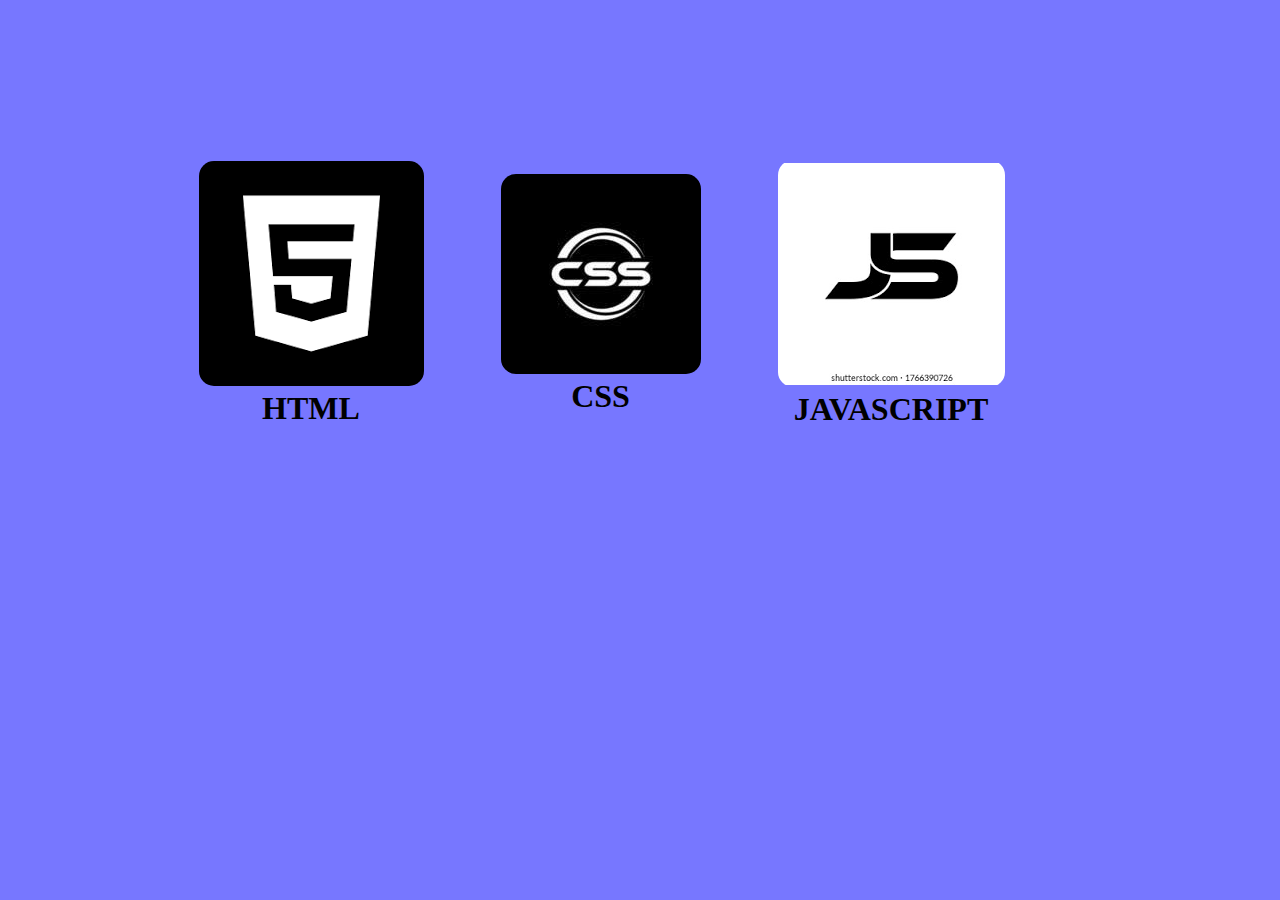
<file: index.html>
<!DOCTYPE html>
<html lang="en">
<head>
    <meta charset="UTF-8">
    <meta name="viewport" content="width=device-width, initial-scale=1.0">
    <link rel="stylesheet" href="index.css">
    <title>HTML</title>
</head>
<body>
    <div class="container">
        <div class="html">
        
        <a href="HTML.html"><img src="images/images.png" alt=""></a>
        <h1>HTML</h1>
         </div>
    <div class="css">
       
        <a href="CSS.html"> <img class="cssimg" src="images/css b.jpg" alt=""></a>
        <h1>CSS</h1>
    </div>
    <div class="js">
        
        <a href="js.html"><img src="images/images  js.png" alt=""></a>
       <h1>JAVASCRIPT</h1>
    </div>
    <div class="background-animation"></div>

    </div>



</body>
</html>
</file>
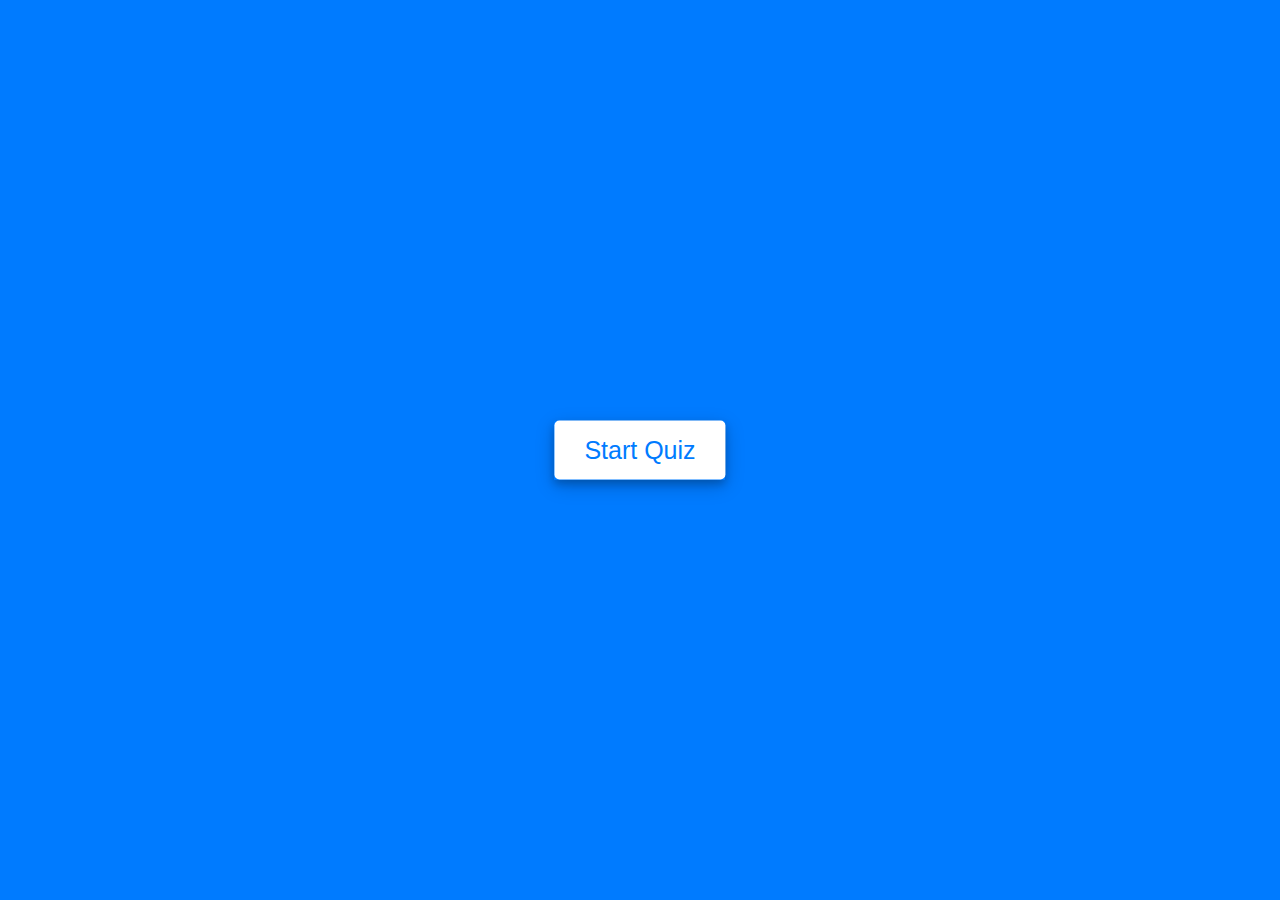
<file: CSS.html>
<!DOCTYPE html>
<html lang="en">
<head>
    <meta charset="UTF-8">
    <meta name="viewport" content="width=device-width, initial-scale=1.0">
    <link rel="stylesheet" href="style.css">
    <title>Document</title>
</head>
<body>
     <!-- <div class="container"> -->
        <div class="start-btn"><button> Start Quiz</button></div>

        <!-- <div class="categories">
            <div class="git img">
                <a href="/Git_Que.html">
                    <img src="/img/Git.png">
                    <h1>Git MCQ</h1>
                </a>
            </div>
            <div class="oops img">
                <img src="/img/oop.png" alt="">
                <h1>Oop MCQ</h1>
            </div>
            <div class="sql img">
                <img src="/img/SQL.png" alt="">
                <h1>SQL MCQ</h1>
            </div>
        </div> -->
    
        <div class="info-box">
            <div class="info-title">
                <span>Some Rules of this Quiz</span>
            </div>
            <div class="info-list">
                <div class="info">1. You will have only <span>15 seconds</span> per each question.</div>
                <div class="info">2. Once you select your answer,you can't reselect.</div>
                <div class="info">3. You can't select any option once time goes off.</div>
                <div class="info">4. You can't exit from the Quiz while you're playing.</div>
                <div class="info">5. You'll get points on the basis of your correct answer.</div>
            </div>
            <div class="buttons">
                <button class="quit">Exit Quiz</button>
                <button class="restart">Continue</button>
            </div>
        </div>
        <div class="quiz-box">
            <header>
                <div class="title">Awesome Quiz Application</div>
                <div class="timer">
                    <div class="time-text">Time Left</div>
                    <div class="timer-sec">15</div>
                </div>
                <div class="time-line"></div>
            </header>
            <section>
                <div class="que-text">
                    <!-- <span>What does HTML stand for?</span> -->
                    <div class="icon"></div>
                </div>
                <div class="option-list">
                   
                </div>
            </section>
    
            <footer>
                <div class="total-que">
                    
                </div>
                <button class="next-btn">Next Que</button>
            </footer>
        </div>
    
        <!-- Result Box -->
    
        <div class="result-box">
            <div class="icon">
                <svg xmlns="http://www.w3.org/2000/svg" height="1em"
                    viewBox="0 0 576 512"><!--! Font Awesome Free 6.4.2 by @fontawesome - https://fontawesome.com License - https://fontawesome.com/license (Commercial License) Copyright 2023 Fonticons, Inc. -->
                    <path
                        d="M309 106c11.4-7 19-19.7 19-34c0-22.1-17.9-40-40-40s-40 17.9-40 40c0 14.4 7.6 27 19 34L209.7 220.6c-9.1 18.2-32.7 23.4-48.6 10.7L72 160c5-6.7 8-15 8-24c0-22.1-17.9-40-40-40S0 113.9 0 136s17.9 40 40 40c.2 0 .5 0 .7 0L86.4 427.4c5.5 30.4 32 52.6 63 52.6H426.6c30.9 0 57.4-22.1 63-52.6L535.3 176c.2 0 .5 0 .7 0c22.1 0 40-17.9 40-40s-17.9-40-40-40s-40 17.9-40 40c0 9 3 17.3 8 24l-89.1 71.3c-15.9 12.7-39.5 7.5-48.6-10.7L309 106z" />
                </svg>
            </div>
            <div class="complete-text">You'va completed the Quiz!</div>
            <div class="score-text">
                <!-- <span>and sorry, You got only <p>2</p> out of <p>5</p></span> -->
            </div>
            <div class="buttons">
                <button class="restart">Replay Quiz</button>
                <button class="quit">Quit Quiz</button>
            </div>
        </div>
        </div>
        <Script src="CSS.JS"></Script>
        <Script src="CSS_ques.js"></Script>
         
</body>
</html>
</file>
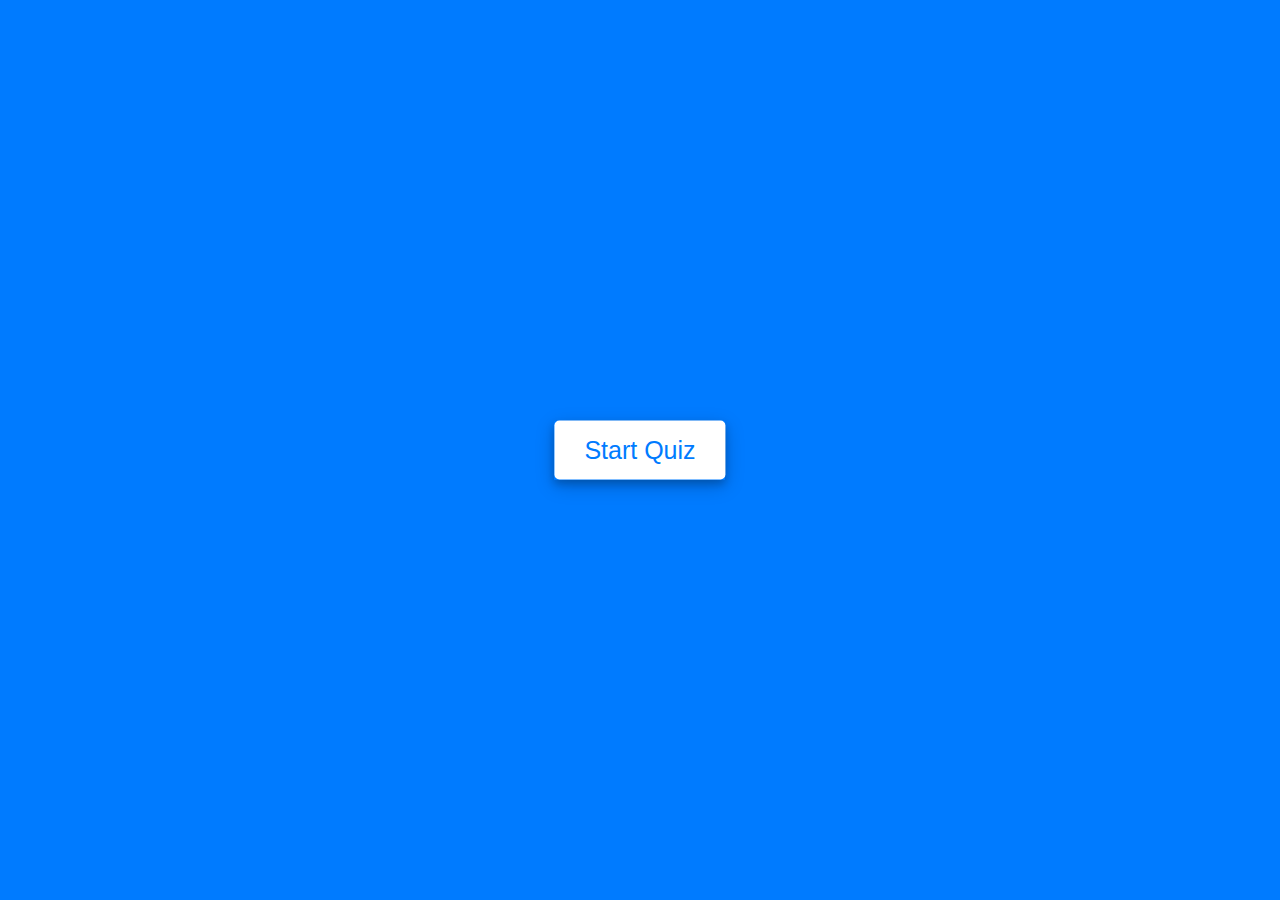
<file: HTML.html>
<!DOCTYPE html>
<html lang="en">

<head>
    <meta charset="UTF-8">
    <meta name="viewport" content="width=device-width, initial-scale=1.0">
    <title>Git MCQ</title>
    <link rel="stylesheet" href="/style.css">
    <link rel="stylesheet" href="https://cdnjs.cloudflare.com/ajax/libs/font-awesome/4.7.0/css/font-awesome.min.css">
</head>

<body>
    <!-- <div class="container"> -->
    <div class="start-btn"><button> Start Quiz</button></div>

    <!-- <div class="categories">
        <div class="git img">
            <a href="/Git_Que.html">
                <img src="/img/Git.png">
                <h1>Git MCQ</h1>
            </a>
        </div>
        <div class="oops img">
            <img src="/img/oop.png" alt="">
            <h1>Oop MCQ</h1>
        </div>
        <div class="sql img">
            <img src="/img/SQL.png" alt="">
            <h1>SQL MCQ</h1>
        </div>
    </div> -->

    <div class="info-box">
        <div class="info-title">
            <span>Some Rules of this Quiz</span>
        </div>
        <div class="info-list">
            <div class="info">1. You will have only <span>15 seconds</span> per each question.</div>
            <div class="info">2. Once you select your answer,you can't reselect.</div>
            <div class="info">3. You can't select any option once time goes off.</div>
            <div class="info">4. You can't exit from the Quiz while you're playing.</div>
            <div class="info">5. You'll get points on the basis of your correct answer.</div>
        </div>
        <div class="buttons">
            <button class="quit">Exit Quiz</button>
            <button class="restart">Continue</button>
        </div>
    </div>
    <div class="quiz-box">
        <header>
            <div class="title">Awesome Quiz Application</div>
            <div class="timer">
                <div class="time-text">Time Left</div>
                <div class="timer-sec">15</div>
            </div>
            <div class="time-line"></div>
        </header>
        <section>
            <div class="que-text">
                <span>What does HTML stand for?</span> 
                <div class="icon"></div>
            </div>
            <div class="option-list">
                <!-- <div class="option">
                <span>Hyper Text Preprocesser</span>
                <div class="icon tick"><svg xmlns="http://www.w3.org/2000/svg" height="1em" viewBox="0 0 448 512"><path d="M438.6 105.4c12.5 12.5 12.5 32.8 0 45.3l-256 256c-12.5 12.5-32.8 12.5-45.3 0l-128-128c-12.5-12.5-12.5-32.8 0-45.3s32.8-12.5 45.3 0L160 338.7 393.4 105.4c12.5-12.5 32.8-12.5 45.3 0z"/></svg></div>
            </div>
                <div class="option">
                <span>Hyper Text Markup Language</span>
                <div class="icon cross"><svg xmlns="http://www.w3.org/2000/svg" height="1em" viewBox="0 0 384 512"><path d="M342.6 150.6c12.5-12.5 12.5-32.8 0-45.3s-32.8-12.5-45.3 0L192 210.7 86.6 105.4c-12.5-12.5-32.8-12.5-45.3 0s-12.5 32.8 0 45.3L146.7 256 41.4 361.4c-12.5 12.5-12.5 32.8 0 45.3s32.8 12.5 45.3 0L192 301.3 297.4 406.6c12.5 12.5 32.8 12.5 45.3 0s12.5-32.8 0-45.3L237.3 256 342.6 150.6z"/></svg></div>
            </div>
                <div class="option">
                <span>Hyper Text Multiple Language</span>
                <div class="icon"><i class="fa-regular fa-clock"></i></div>
            </div>
                <div class="option">
                <span>Hyper Tool Multi Language</span>
                <div class="icon"><i class="fa-regular fa-clock"></i></div>
            </div> -->

            </div>
        </section>

        <footer>
            <div class="total-que">
                <!-- <span><p>2</p>of<p>5</p>Questions</span> -->
            </div>
            <button class="next-btn">Next Que</button>
        </footer>
    </div>

    <!-- Result Box -->

    <div class="result-box">
        <div class="icon">
            <svg xmlns="http://www.w3.org/2000/svg" height="1em"
                viewBox="0 0 576 512"><!--! Font Awesome Free 6.4.2 by @fontawesome - https://fontawesome.com License - https://fontawesome.com/license (Commercial License) Copyright 2023 Fonticons, Inc. -->
                <path
                    d="M309 106c11.4-7 19-19.7 19-34c0-22.1-17.9-40-40-40s-40 17.9-40 40c0 14.4 7.6 27 19 34L209.7 220.6c-9.1 18.2-32.7 23.4-48.6 10.7L72 160c5-6.7 8-15 8-24c0-22.1-17.9-40-40-40S0 113.9 0 136s17.9 40 40 40c.2 0 .5 0 .7 0L86.4 427.4c5.5 30.4 32 52.6 63 52.6H426.6c30.9 0 57.4-22.1 63-52.6L535.3 176c.2 0 .5 0 .7 0c22.1 0 40-17.9 40-40s-17.9-40-40-40s-40 17.9-40 40c0 9 3 17.3 8 24l-89.1 71.3c-15.9 12.7-39.5 7.5-48.6-10.7L309 106z" />
            </svg>
        </div>
        <div class="complete-text">You've completed the Quiz!</div>
        <div class="score-text">
            <!-- <span>and sorry, You got only <p>2</p> out of <p>5</p></span> -->
        </div>
        <div class="buttons">
            <button class="restart">Replay Quiz</button>
            <button class="quit">Quit Quiz</button>
        </div>
    </div>
    <script src="/HTML.JS"></script>
    <script src="/html_ques.js"></script>
</body>

</html>
<!-- <section>
    <div class="que-text">
        <span> Which feature was already introduced before HTML5?</span>
        <div class="icon"><i class="fa-solid fa-check"></i></div>
    </div>
    <div class="option-list">
        <div class="option">
        <span> Canvas/SVG</span>
        <div class="icon"><i class="fa-regular fa-clock"></i></i></div>
    </div>
        <div class="option">
        <span>Video</span>
        <div class="icon"><i class="fa-regular fa-clock"></i></i></div>
    </div>
        <div class="option">
        <span>Geolocation</span>
        <div class="icon"><i class="fa-regular fa-clock"></i></i></div>
    </div>
        <div class="option">
        <span>Frames</span>
        <div class="icon"><i class="fa-regular fa-clock"></i></i></div>
    </div>
    
    </div>
</section> -->
</file>
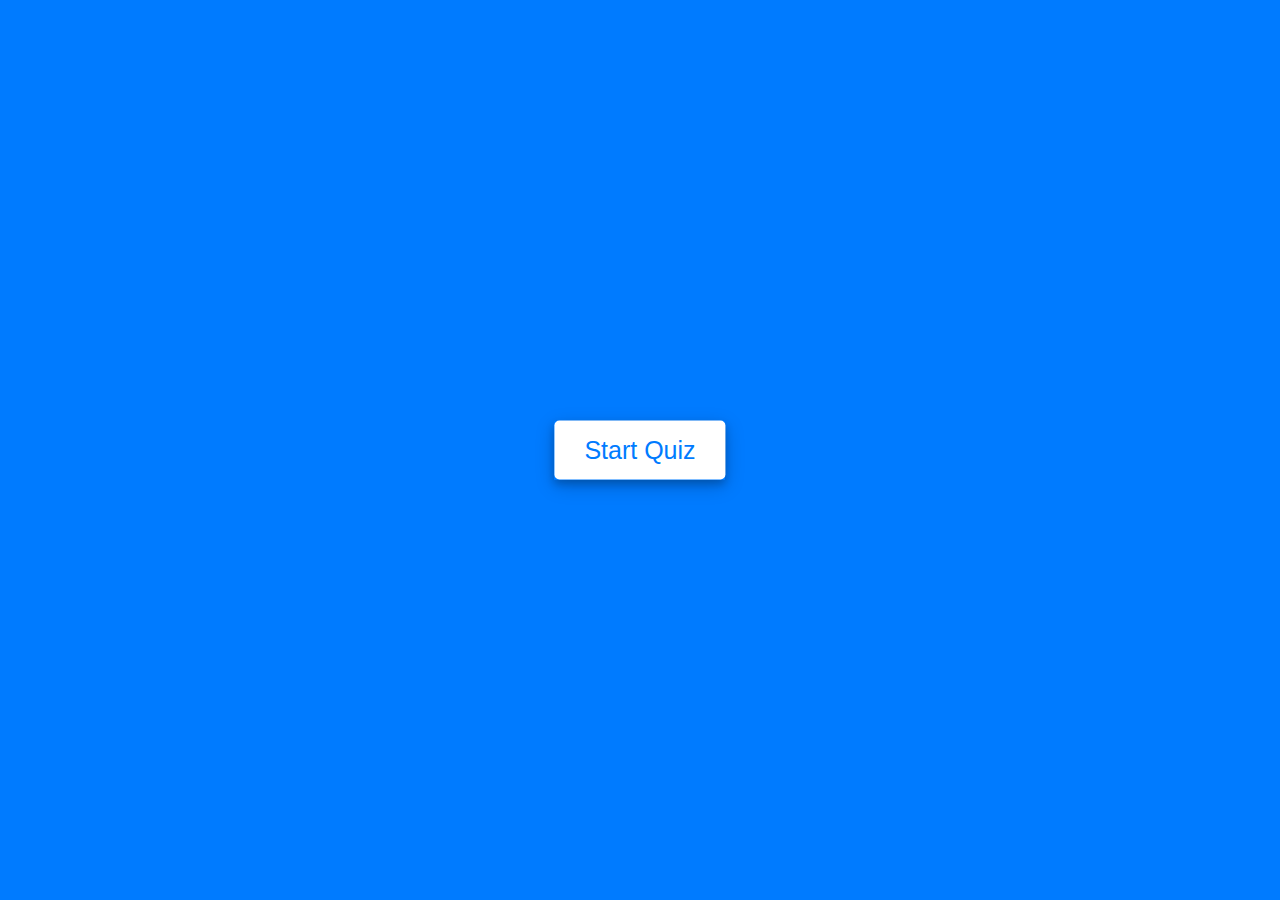
<file: js.html>
<!DOCTYPE html>
<html lang="en">

<head>
    <meta charset="UTF-8">
    <meta name="viewport" content="width=device-width, initial-scale=1.0">
    <title>Git MCQ</title>
    <link rel="stylesheet" href="/style.css">
    <link rel="stylesheet" href="https://cdnjs.cloudflare.com/ajax/libs/font-awesome/4.7.0/css/font-awesome.min.css">
</head>

<body>
    <!-- <div class="container"> -->
    <div class="start-btn"><button> Start Quiz</button></div>

    <!-- <div class="categories">
        <div class="git img">
            <a href="/Git_Que.html">
                <img src="/img/Git.png">
                <h1>Git MCQ</h1>
            </a>
        </div>
        <div class="oops img">
            <img src="/img/oop.png" alt="">
            <h1>Oop MCQ</h1>
        </div>
        <div class="sql img">
            <img src="/img/SQL.png" alt="">
            <h1>SQL MCQ</h1>
        </div>
    </div> -->

    <div class="info-box">
        <div class="info-title">
            <span>Some Rules of this Quiz</span>
        </div>
        <div class="info-list">
            <div class="info">1. You will have only <span>15 seconds</span> per each question.</div>
            <div class="info">2. Once you select your answer,you can't reselect.</div>
            <div class="info">3. You can't select any option once time goes off.</div>
            <div class="info">4. You can't exit from the Quiz while you're playing.</div>
            <div class="info">5. You'll get points on the basis of your correct answer.</div>
        </div>
        <div class="buttons">
            <button class="quit">Exit Quiz</button>
            <button class="restart">Continue</button>
        </div>
    </div>
    <div class="quiz-box">
        <header>
            <div class="title">Awesome Quiz Application</div>
            <div class="timer">
                <div class="time-text">Time Left</div>
                <div class="timer-sec">15</div>
            </div>
            <div class="time-line"></div>
        </header>
        <section>
            <div class="que-text">
                <span>What does HTML stand for?</span> 
                <div class="icon"></div>
            </div>
            <div class="option-list">
                <!-- <div class="option">
                <span>Hyper Text Preprocesser</span>
                <div class="icon tick"><svg xmlns="http://www.w3.org/2000/svg" height="1em" viewBox="0 0 448 512"><path d="M438.6 105.4c12.5 12.5 12.5 32.8 0 45.3l-256 256c-12.5 12.5-32.8 12.5-45.3 0l-128-128c-12.5-12.5-12.5-32.8 0-45.3s32.8-12.5 45.3 0L160 338.7 393.4 105.4c12.5-12.5 32.8-12.5 45.3 0z"/></svg></div>
            </div>
                <div class="option">
                <span>Hyper Text Markup Language</span>
                <div class="icon cross"><svg xmlns="http://www.w3.org/2000/svg" height="1em" viewBox="0 0 384 512"><path d="M342.6 150.6c12.5-12.5 12.5-32.8 0-45.3s-32.8-12.5-45.3 0L192 210.7 86.6 105.4c-12.5-12.5-32.8-12.5-45.3 0s-12.5 32.8 0 45.3L146.7 256 41.4 361.4c-12.5 12.5-12.5 32.8 0 45.3s32.8 12.5 45.3 0L192 301.3 297.4 406.6c12.5 12.5 32.8 12.5 45.3 0s12.5-32.8 0-45.3L237.3 256 342.6 150.6z"/></svg></div>
            </div>
                <div class="option">
                <span>Hyper Text Multiple Language</span>
                <div class="icon"><i class="fa-regular fa-clock"></i></div>
            </div>
                <div class="option">
                <span>Hyper Tool Multi Language</span>
                <div class="icon"><i class="fa-regular fa-clock"></i></div>
            </div> -->

            </div>
        </section>

        <footer>
            <div class="total-que">
                <!-- <span><p>2</p>of<p>5</p>Questions</span> -->
            </div>
            <button class="next-btn">Next Que</button>
        </footer>
    </div>

    <!-- Result Box -->

    <div class="result-box">
        <div class="icon">
            <svg xmlns="http://www.w3.org/2000/svg" height="1em"
                viewBox="0 0 576 512"><!--! Font Awesome Free 6.4.2 by @fontawesome - https://fontawesome.com License - https://fontawesome.com/license (Commercial License) Copyright 2023 Fonticons, Inc. -->
                <path
                    d="M309 106c11.4-7 19-19.7 19-34c0-22.1-17.9-40-40-40s-40 17.9-40 40c0 14.4 7.6 27 19 34L209.7 220.6c-9.1 18.2-32.7 23.4-48.6 10.7L72 160c5-6.7 8-15 8-24c0-22.1-17.9-40-40-40S0 113.9 0 136s17.9 40 40 40c.2 0 .5 0 .7 0L86.4 427.4c5.5 30.4 32 52.6 63 52.6H426.6c30.9 0 57.4-22.1 63-52.6L535.3 176c.2 0 .5 0 .7 0c22.1 0 40-17.9 40-40s-17.9-40-40-40s-40 17.9-40 40c0 9 3 17.3 8 24l-89.1 71.3c-15.9 12.7-39.5 7.5-48.6-10.7L309 106z" />
            </svg>
        </div>
        <div class="complete-text">You've completed the Quiz!</div>
        <div class="score-text">
            <!-- <span>and sorry, You got only <p>2</p> out of <p>5</p></span> -->
        </div>
        <div class="buttons">
            <button class="restart">Replay Quiz</button>
            <button class="quit">Quit Quiz</button>
        </div>
    </div>
    <script src="/js.js"></script>
    <script src="/js.ques.js"></script>
</body>

</html>
<!-- <section>
    <div class="que-text">
        <span> Which feature was already introduced before HTML5?</span>
        <div class="icon"><i class="fa-solid fa-check"></i></div>
    </div>
    <div class="option-list">
        <div class="option">
        <span> Canvas/SVG</span>
        <div class="icon"><i class="fa-regular fa-clock"></i></i></div>
    </div>
        <div class="option">
        <span>Video</span>
        <div class="icon"><i class="fa-regular fa-clock"></i></i></div>
    </div>
        <div class="option">
        <span>Geolocation</span>
        <div class="icon"><i class="fa-regular fa-clock"></i></i></div>
    </div>
        <div class="option">
        <span>Frames</span>
        <div class="icon"><i class="fa-regular fa-clock"></i></i></div>
    </div>
    
    </div>
</section> -->
</file>
<file: index.css>
*{
    margin: 0;
    padding: 0;
    box-sizing: border-box;
}
body{
    background: rgba(0, 0, 255, 0.534);
}
.container{
    display:flex ;
    flex-direction:row;
    justify-content: space-around;
    align-items: center;
    margin: 160px;
    text-align: center;


    
}


.container img {
    width: 100%;
    aspect-ratio: 3/3;
    object-fit: contain;
    border-radius:15px;

    
}
img:hover{
    
    transform: scale(1.2,0.1.0);
    transition: 0.5s;
    overflow: hidden;

}

                /* Responsive */
@media(max-width:1000px){
    .container {
        width: 77%;
    }
    .container img {
        width: 80%;
    }
    h1{
        font-size: 20px;
    }
}
@media(max-width:711px){
    .container {
        display: flex;
        flex-direction: row;
        justify-content: space-around;
        align-items: center;
        margin: 104px;
    }
}
@media(max-width:915px){
    .container {
        display: flex;
        flex-direction: row;
        justify-content: space-around;
        align-items: center;
        margin: 124px;
        }
}
@media(max-width:620px){
    .container {
        display: flex;
        flex-direction: column;
        justify-content: space-around;
        align-items: center;
        margin: 58px;
        overflow: hidden;
    }
}
@media (max-width:375px){
    .container {
        width: 50%;
    }
    .container {
        display: flex;
        flex-direction: column;
        justify-content: space-around;
        align-items: center;
        margin: 85px;
        text-align: center;
    }
    
}
</file>
<file: style.css>
*{
    margin: 0;
    padding: 0;
     box-sizing: border-box;
     font-family: 'Segoe UI', Tahoma, Geneva, Verdana, sans-serif;
}

/* .container{
    width: 100%;
    height: 100vh;
    background: #007bff;
  
} */

body{
    background: #007bff;
}

.start-btn, .info-box, .quiz-box, .result-box{
   position: absolute;
   top: 50%;
   left: 50%;
   transform: translate(-50%, -50%);
   box-shadow: 0px 4px 8px 0 rgba(0, 0, 0, 0.2),
               0px 6px 20px 0 rgba(0, 0, 0, 0.20);
   transition: all 0.3s ease; 
}

.info-box.activeInfo, 
.quiz-box.activeQuiz,
.result-box.activeResult{
    z-index: 5;
    opacity: 1;
    pointer-events: auto;
    transform: translate(-50%, -50%) scale(1);
}

.start-btn button{
    font-size: 25px;
    font-weight: 500;
    color: #007bff;
    background: #fff;
    padding: 15px 30px;
    outline: none;
    border: none;
    border-radius: 5px;
    cursor: pointer;
}

.info-box{
    max-width: 600px;
    height: auto;
    background: #fff;
    border-radius: 5px;
    opacity: 0;
    pointer-events: none;
    transform: translate(-50%, -50%) scale(0.9);
}

.info-box .info-title{
    width: 100%;
    min-height: 40px;
    border-bottom: 1px solid lightgrey;
    display: flex;
    align-items: center;
    padding: 0 35px;
    font-size: clamp(0.5rem, 1.5rem, 2rem);
    font-weight: 600;
}

.info-box .info-list{
    line-height: 2;
    padding: 25px 40px;
}


.info-box .info-list .info{
    margin: 5px 0;
    font-size: clamp(0.5rem,1.3rem,3rem);
}

.info-box .info-list .info span{
    font-weight: 600;
    color: #007bff;
}

.info-box .buttons{
    min-height: 60px;
    display: flex;
    align-items: center;
    justify-content: flex-end;
    padding: 0 35px;
    border-top: 1px solid lightgrey;
}

.info-box .buttons button{
    margin: 0 5px;
    height: 40px;
    width: 100px;
    outline: none;
    border: 1px solid #007bff;
    border-radius: 5px;
    color: #fff;
    font-size: 17px;
    font-weight: 600;
    cursor: pointer;
    transition: all 0.3s ease;
}

.buttons button.restart{
     color: #fff;
     background: #007bff;
}

.buttons button.restart:hover{
    background: #0263ca;
}

.buttons button.quit{
    color: #007bff;
}

.buttons button.quit:hover{
    color: #fff;
    background: #007bff;
}


.quiz-box{
    width: 600px;
    background: #fff;
    border-radius: 5px;
    opacity: 0;
    pointer-events: none;
    transform: translate(-50%, -50%) scale(0.9);
}

.quiz-box header{
    position: relative;
    z-index: 99;
    height: 70px;
    padding: 0 30px;
    background: #fff;
    display: flex;
    align-items: center;
    justify-content: space-between;
    border-radius: 5px 5px 0 0;
    box-shadow: 0px 3px 5px 1px rgba(0, 0, 0, 0.1);
}

.quiz-box header .title{
    font-size: 23px;
    font-weight: 600;
}

.quiz-box header .timer{
    display: flex;
    align-items: center;
    justify-content: space-between;
    width: 145px;
    height: 45px;
    background: #cce5ff;
    border: 1px solid #b8daff;
    border-radius: 5px;
    padding: 0 8px;
}

.quiz-box header .timer .time-text{
    font-size: 17px;
    font-weight: 400;
    user-select: none;
}

.quiz-box header .timer .timer-sec{
    font-size: 18px;
    font-weight: 500;
    background: #343a40;
    height: 30px;
    width: 45px;
    color: #fff;
    text-align: center;
    line-height: 27px;
    border-radius: 5px;
    border: 1px solid #343a40;
    user-select: none;
}

.quiz-box header .time-line{
    position: absolute;
    bottom: 0px;
    left: 0px;
    height: 3px;
    background: #007bff;
}

.quiz-box section{
    padding: 25px 30px 20px 30px;
    background: #fff;
}

.quiz-box section .que-text{
    font-size: 25px;
    font-weight: 600;
}

.quiz-box section .option-list{
    padding: 25px 0;
    display: block;
}

section .option-list .option{
background: aliceblue;
border: 1px solid #84c5fe;
border-radius: 5px;
padding: 8px 15px;
margin-bottom: 15px;
font-size: 20px;
display: flex;
align-items: center;
justify-content: space-between;
cursor: pointer;
transition: all 0.3s ease;
}

section .option-list .option:hover{
    color: #004085;
    background: #cce5ff;
    border-color: #b8daff;
}

.option-list .option:last-child{
    margin-bottom: 0px;
}

.option-list .option .icon{
    height: 26px;
    width: 26px;
    border: 2px solid transparent;
    border-radius: 50%;
    text-align: center;
    font-size: 13px;
    line-height: 27px;
    pointer-events: none;
}

.option-list .option .icon.tick{
    color: #23903c;
    border-color: #23903c;
    background: #d4edda;
}

.option-list .option .icon.cross{
    color: #a42834;
    background: #f8d7da;
    border-color: #a42834;
}

.option-list .option.correct{
    color: #155724;
    background: #d4edda;
    border-color: #c3e6cb;
}

.option-list .option.incorrect{
    color: #721c24;
    background: #f8e6da;
    border-color: #f5c6cb;
}

.option-list .option.disabled{
    pointer-events: none;
}

.quiz-box footer{
    height: 60px;
    width: 100%;
    padding: 0 30px;
    display: flex;
    align-items: center;
    justify-content: space-between;
}

.quiz-box footer .total-que span{
    display: flex;
    user-select: none;   
}

footer .total-que span p{
    font-weight: 500;
    padding: 0 5px;
}

.total-que span p:first-child{
    padding-left: 0px;
}

footer .next-btn{
    display: none;
    height: 40px;
    padding: 0 13px;
    font-size: 18px;
    font-weight: 400;
    border: none;
    outline: none;
    color: #fff;
    background: #007bff;
    border-radius: 5px;
    border: 1px solid #007bff;
    cursor: pointer;
    transition: all 0.3s ease;
}

footer .next-btn:hover{
    background: #0263ca;
}

.result-box{
    background: #fff;
    width: 450px;
    padding: 25px 30px;
    border-radius: 5px;
    display: flex;
    text-align: center;
    align-items: center;
    flex-direction: column;
    justify-content: space-between;
    opacity: 0;
    pointer-events: none;
    transform: translate(-50%, -50%) scale(0.9);
}

.result-box .icon{
    font-size: 100px;
    color: #007bff;
    margin-bottom: 10px;
}

.result-box .complete-text{
    font-size: 20px;
    font-weight: 500;
}

.result-box .score-text span{
    display: flex;
    margin: 10px 0;
    font-size: 18px;
    font-weight: 500;
}

.score-text span p{
    font-weight: 600;
    padding: 0 4px;
}

.result-box .buttons{
    display: flex;
    margin: 20px 0;
}

.result-box .buttons button{
    margin: 0 10px;
    height: 45px;
    padding: 0 20px;
    border: none;
    outline: none;
    font-size: 18px;
    font-weight: 500;
    border-radius: 5px;
    border: 1px solid #007bff;
    cursor: pointer;
    transition: all 0.3s ease;
}

.buttons button.restart{
    color: #fff;
    background: #007bff;
}

.buttons button.restart:hover{
   background: #0263ca;
}

.buttons button.quit{
   color: #007bff;
}

.buttons button.quit:hover{
   color: #fff;
   background: #007bff;
}

@media(max-width:600px){
    .quiz-box header .timer .timer-sec {
        font-size: 15px;
        height: 25px;
        width: 40px;
        line-height: 23px;
    }

    .quiz-box header .timer .time-text {
        font-size: 14px;
    }

.quiz-box section {
    padding: 25px 15px 20px 20px;
    background: #fff;
}

.quiz-box section .que-text {
    font-size: 16px;
   padding: 0 15px;
}

section .option-list .option {
    font-size: 14px;
    margin: 8px 15px;
}

.quiz-box section .option-list {
    padding: 10px 0;
/* .info-box,.quiz-box,.result-box {
    width: 380px;
    top: 60%;
    left: 64%;
} */
}
.info-box .info-list .info {
    font-size: 13px;
}
.quiz-box footer {
margin: 0 15px;
width: 97%;
}

.quiz-box header {
padding: 8px 15px 8px 45px;
}

    .start-btn{
        top: 50%;
        left: 54%;
    }
    .start-btn button {
        font-size: 18px;
        padding: 8px
    }

    .info-box, .quiz-box, .result-box{
        width: 380px;
        top: 50%;
        left: 50%;
        transform: translate(-50%, -50%);
        
    }

    .time-line{
        display: none;
    }    
    
    .info-box,.quiz-box,.result-box {
        width: 380px;
        top: 50%;
        left: 50%;
    }

    

    .info-box .info-list .info {
        font-size: 13px;
}
}

@media(max-width:550px){
    .quiz-box header .timer .timer-sec {
        font-size: 15px;
        height: 25px;
        width: 40px;
        line-height: 23px;
    }

    .quiz-box header .timer .time-text {
        font-size: 14px;
    }

.quiz-box section {
    padding: 25px 15px 20px 20px;
    background: #fff;
}

.quiz-box section .que-text {
    font-size: 16px;
   padding: 0 15px;
}

section .option-list .option {
    font-size: 14px;
    margin: 8px 15px;
}

.quiz-box section .option-list {
    padding: 10px 0;
/* .info-box,.quiz-box,.result-box {
    width: 380px;
    top: 60%;
    left: 64%;
} */
}
.info-box .info-list .info {
    font-size: 13px;
}
.quiz-box footer {
margin: 0 15px;
width: 97%;
}

.quiz-box header {
padding: 8px 15px 8px 45px;
}

    .start-btn{
        top: 50%;
        left: 54%;
    }
    .start-btn button {
        font-size: 18px;
        padding: 8px
    }

    .info-box, .quiz-box, .result-box{
        width: 380px;
        top: 50%;
        left: 50%;
        transform: translate(-50%, -50%);
        
    }

    .time-line{
        display: none;
    }    
    
    .info-box,.quiz-box,.result-box {
        width: 380px;
        top: 50%;
        left: 50%;
    }

    

    .info-box .info-list .info {
        font-size: 13px;
}
}

@media(max-width:500px){
    .quiz-box header .timer .timer-sec {
        font-size: 15px;
        height: 25px;
        width: 40px;
        line-height: 23px;
    }

    .quiz-box header .timer .time-text {
        font-size: 14px;
    }

.quiz-box section {
    padding: 25px 15px 20px 20px;
    background: #fff;
}

.quiz-box section .que-text {
    font-size: 16px;
   padding: 0 15px;
}

section .option-list .option {
    font-size: 14px;
    margin: 8px 15px;
}

.quiz-box section .option-list {
    padding: 10px 0;
/* .info-box,.quiz-box,.result-box {
    width: 380px;
    top: 60%;
    left: 64%;
} */
}
.info-box .info-list .info {
    font-size: 13px;
}
.quiz-box footer {
margin: 0 15px;
width: 97%;
}

.quiz-box header {
padding: 8px 15px 8px 45px;
}

    .start-btn{
        top: 50%;
        left: 50%;
    }
    .start-btn button {
        font-size: 18px;
        padding: 8px
    }

    .info-box, .quiz-box, .result-box{
        width: 380px;
        top: 50%;
        left: 50%;
        transform: translate(-50%, -50%);
        
    }

    .time-line{
        display: none;
    }    
    
    .info-box,.quiz-box,.result-box {
        width: 380px;
        top: 50%;
        left: 50%;
    }

    

    .info-box .info-list .info {
        font-size: 13px;
}
}
@media(max-width:450px){
    .quiz-box header .timer .timer-sec {
        font-size: 15px;
        height: 25px;
        width: 40px;
        line-height: 23px;
    }

    .quiz-box header .timer .time-text {
        font-size: 14px;
    }

.quiz-box section {
    padding: 25px 15px 20px 20px;
    background: #fff;
}

.quiz-box section .que-text {
    font-size: 16px;
   padding: 0 15px;
}

section .option-list .option {
    font-size: 14px;
    margin: 8px 15px;
}

.quiz-box section .option-list {
    padding: 10px 0;
/* .info-box,.quiz-box,.result-box {
    width: 380px;
    top: 60%;
    left: 64%;
} */
}
.info-box .info-list .info {
    font-size: 13px;
}
.quiz-box footer {
margin: 0 15px;
width: 97%;
}

.quiz-box header {
padding: 8px 15px 8px 45px;
}

    .start-btn{
        top: 50%;
        left: 50%;
    }
    .start-btn button {
        font-size: 18px;
        padding: 8px
    }

    .info-box, .quiz-box, .result-box{
        width: 380px;
        top: 50%;
        left: 50%;
        transform: translate(-50%, -50%);
        
    }

    .time-line{
        display: none;
    }    
    
    .info-box,.quiz-box,.result-box {
        width: 380px;
        top: 50%;
        left: 50%;
    }

    

    .info-box .info-list .info {
        font-size: 13px;
}
}
@media(max-width:400px){

    .quiz-box header .timer .timer-sec {
        font-size: 15px;
        height: 25px;
        width: 40px;
        line-height: 23px;
    }

    .quiz-box header .timer .time-text {
        font-size: 14px;
    }

.quiz-box section {
    padding: 25px 15px 20px 20px;
    background: #fff;
}

.quiz-box section .que-text {
    font-size: 16px;
   padding: 0 15px;
}

section .option-list .option {
    font-size: 14px;
    margin: 8px 15px;
}

.quiz-box section .option-list {
    padding: 10px 0;
/* .info-box,.quiz-box,.result-box {
    width: 380px;
    top: 60%;
    left: 64%;
} */
}
.info-box .info-list .info {
    font-size: 13px;
}
.quiz-box footer {
margin: 0 15px;
width: 97%;
}

.quiz-box header {
padding: 8px 15px 8px 45px;
}

    .start-btn{
        top: 50%;
        left: 50%;
    }
    .start-btn button {
        font-size: 18px;
        padding: 8px
    }

    .info-box, .quiz-box, .result-box{
        width: 380px;
        top: 50%;
        left: 54%;
        transform: translate(-50%, -50%);
        
    }

    .time-line{
        display: none;
    }    
    
    .info-box,.quiz-box,.result-box {
        width: 380px;
        top: 50%;
        left: 50%;
    }

    

    .info-box .info-list .info {
        font-size: 13px;
}

}
@media(max-width:350px){
    .start-btn{
        top: 58%;
        left: 58%;
    }
    .start-btn button {
        font-size: 18px;
        padding: 4px
    }

    .info-box, .quiz-box, .result-box{
        width: 380px;
        top: 50%;
        left: 50%;
        transform: translate(-50%, -50%);
        
    }
    .quiz-box section {
        padding: 25px 15px 20px 40px;
        background: #fff;
    }

    .quiz-box section .que-text {
        font-size: 16px;
       padding: 0 15px;
    }

    section .option-list .option {
        font-size: 14px;
        margin: 8px 40px;
    }

    .quiz-box section .option-list {
        padding: 10px 0;
    /* .info-box,.quiz-box,.result-box {
        width: 380px;
        top: 60%;
        left: 64%;
    } */
}
    .info-box .info-list .info {
        font-size: 13px;
}
.quiz-box footer {
    margin: 0 15px;
    width: 97%;
}

.quiz-box header {
    padding: 8px 15px 8px 45px;
}
}
</file>
